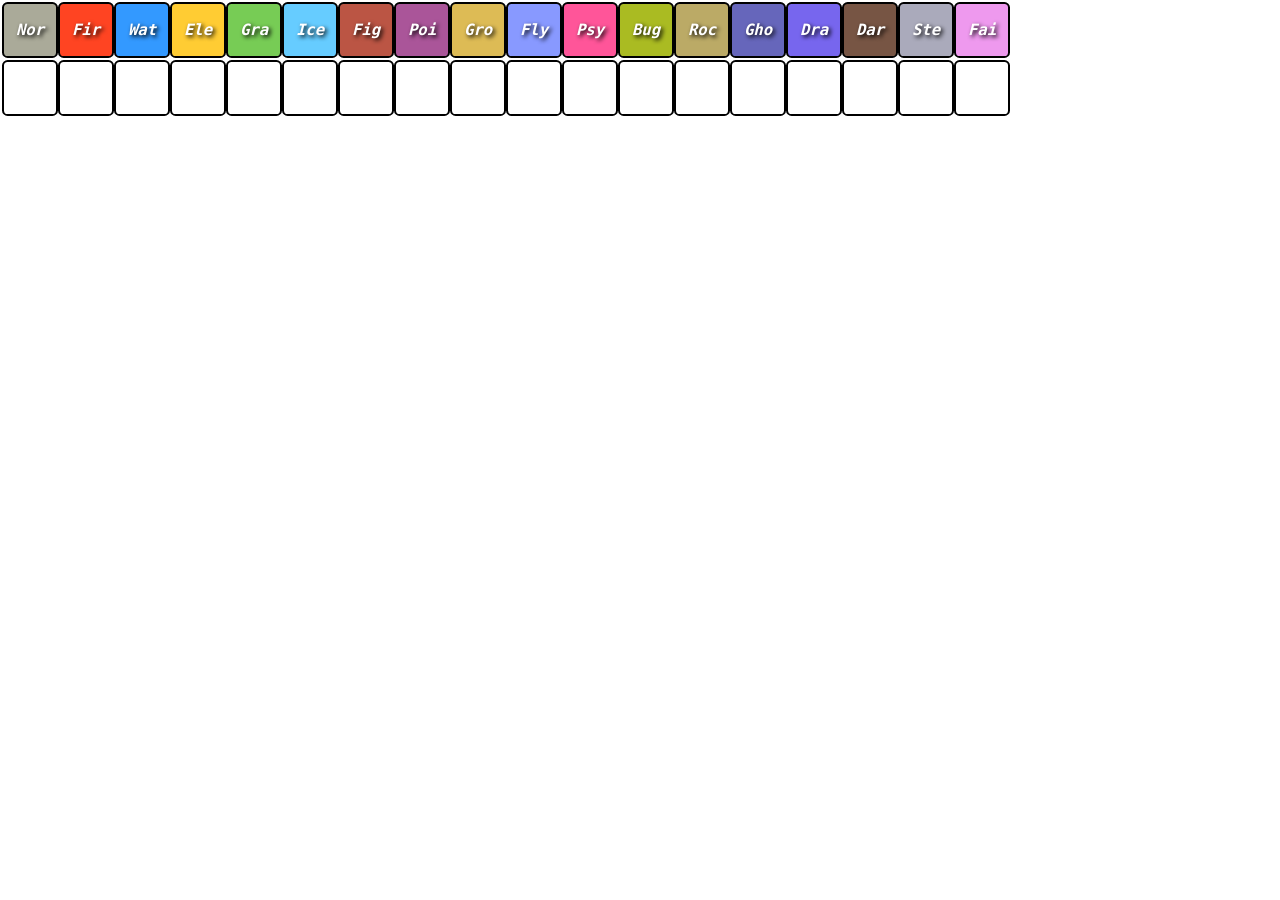
<file: index.html>
<html>
  <head>
    <link rel="stylesheet" href="stylesheet.css">
  </head>
  <body>
    <table>
	    <thead>
		    <tr>
					<th style="background-color:rgb(170, 170, 153)"><p class="type">Nor</p></th>
					<th style="background-color:rgb(255, 68, 34)"><p class="type">Fir</p></th>
					<th style="background-color:rgb(51, 153, 255)"><p class="type">Wat</p></th>
					<th style="background-color:rgb(255, 204, 51)"><p class="type">Ele</p></th>
					<th style="background-color:rgb(119, 204, 85)"><p class="type">Gra</p></th>
					<th style="background-color:rgb(102, 204, 255)"><p class="type">Ice</p></th>
					<th style="background-color:rgb(187, 85, 68)"><p class="type">Fig</p></th>
					<th style="background-color:rgb(170, 85, 153)"><p class="type">Poi</p></th>
					<th style="background-color:rgb(221, 187, 85)"><p class="type">Gro</p></th>
					<th style="background-color:rgb(136, 153, 255)"><p class="type">Fly</p></th>
					<th style="background-color:rgb(255, 85, 153)"><p class="type">Psy</p></th>
					<th style="background-color:rgb(170, 187, 34)"><p class="type">Bug</p></th>
					<th style="background-color:rgb(187, 170, 102)"><p class="type">Roc</p></th>
					<th style="background-color:rgb(102, 102, 187)"><p class="type">Gho</p></th>
					<th style="background-color:rgb(119, 102, 238)"><p class="type">Dra</p></th>
					<th style="background-color:rgb(119, 85, 68)"><p class="type">Dar</p></th>
					<th style="background-color:rgb(170, 170, 187)"><p class="type">Ste</p></th>
					<th style="background-color:rgb(238, 153, 238)"><p class="type">Fai</p></th>
				</tr>
	    </thead>
	    <tbody>
			  <tr>
          <td><p class="effect"></p></td>
          <td><p class="effect"></p></td>
          <td><p class="effect"></p></td>
          <td><p class="effect"></p></td>
          <td><p class="effect"></p></td>
          <td><p class="effect"></p></td>
          <td><p class="effect"></p></td>
          <td><p class="effect"></p></td>
          <td><p class="effect"></p></td>
          <td><p class="effect"></p></td>
          <td><p class="effect"></p></td>
          <td><p class="effect"></p></td>
          <td><p class="effect"></p></td>
          <td><p class="effect"></p></td>
          <td><p class="effect"></p></td>
          <td><p class="effect"></p></td>
          <td><p class="effect"></p></td>
          <td><p class="effect"></p></td>
        </tr>
      </tbody>
	</table>
	<script src="script.js"></script>
  </body>
</html>
</file>
<file: stylesheet.css>
* {
  margin: 0;
}

th, td {
  display: inline-flex;
  align-items: center;
  justify-content: center;
  width: 50px;
  height: 50px;
  border: 2px solid rgb(0, 0, 0);
  border-radius: 10%;
}

p {
  font: italic bold 1.2em monospace;
  color: white;
  text-shadow: 2px 2px 4px black;
  user-select: none;
}

.effect {
  color: black;
}
</file>
